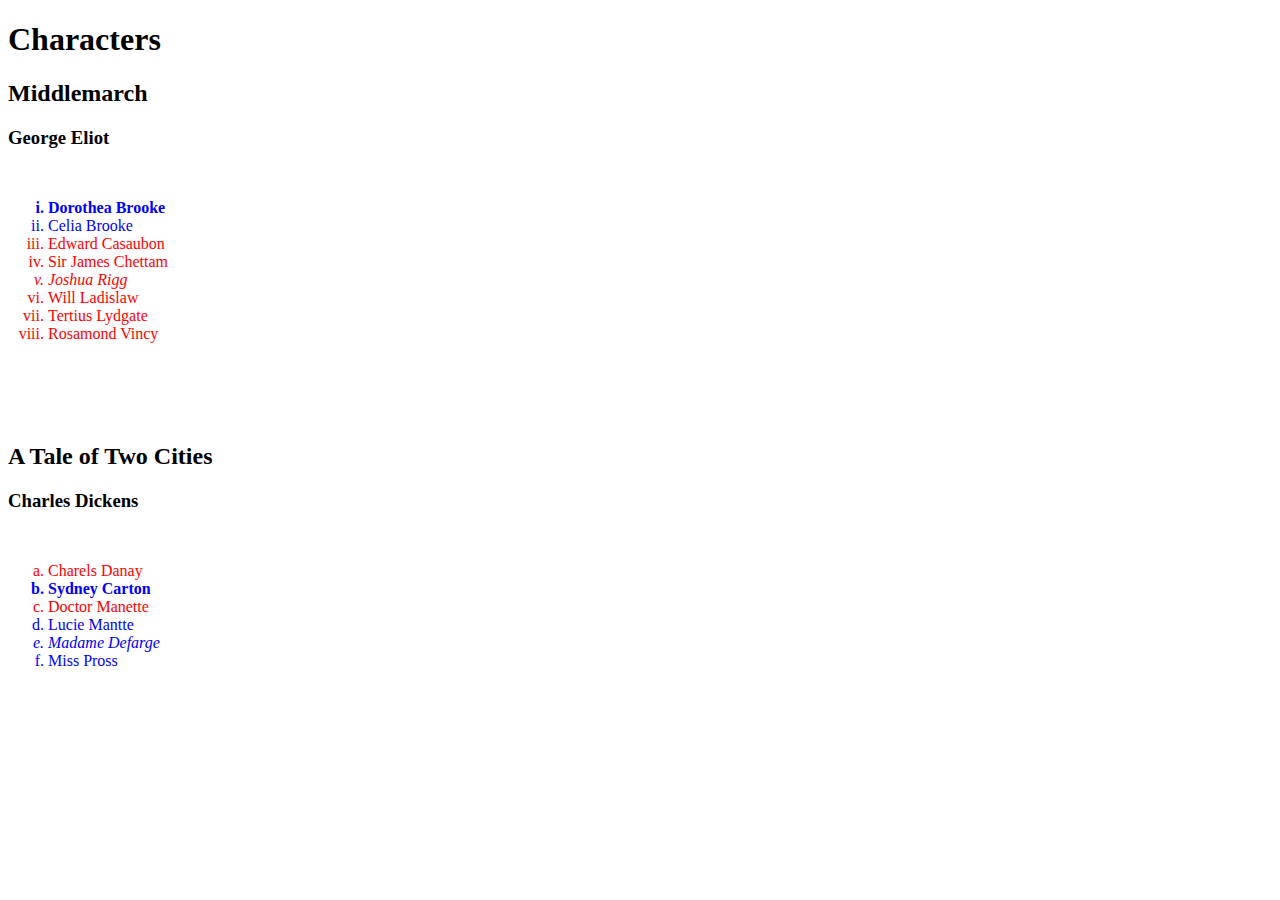
<file: Activity - CSS selectors/index.html>
<!DOCTYPE html>
<html lang="en">

<head>
    <meta charset="UTF-8">
    <title>Characters</title>
    <link rel="stylesheet" href="style.css">
</head>

<body>
    <h1>Characters</h1>
    <h2>Middlemarch</h2>
    <h3>George Eliot</h3>
    <ol id="middlemarch">
        <li class="female bold">Dorothea Brooke</li>
        <li class="female">Celia Brooke</li>
        <li class="male">Edward Casaubon</li>
        <li class="male">Sir James Chettam</li>
        <li class="male ital">Joshua Rigg</li>
        <li class="male">Will Ladislaw</li>
        <li class="male">Tertius Lydgate</li>
        <li class="male">Rosamond Vincy</li>
    </ol>
    <h2>A Tale of Two Cities</h2>
    <h3>Charles Dickens</h3>
    <ol id="taletwocities">
        <li class="male">Charels Danay</li>
        <li class="female bold">Sydney Carton</li>
        <li class="male">Doctor Manette</li>
        <li class="female">Lucie Mantte</li>
        <li class="female ital">Madame Defarge</li>
        <li class="female">Miss Pross</li>
    </ol>
</body>
</html>
</file>
<file: Activity - CSS selectors/style.css>
body{
    font-family: 'Times New Roman';
}
.female{
    color:blue;
}
.male{
    color:red;
}
.female.bold{
font-weight: bold}


.female.ital{
    font-style: italic;
}

.male.ital{
    font-style: italic;
}

ol {
    margin-top: 50px;
}

#middlemarch{
    list-style-type: lower-roman;
    margin-bottom: 100px;
    margin-right: 10px;
}
#taletwocities{ 
    list-style-type: lower-alpha;
}
</file>
